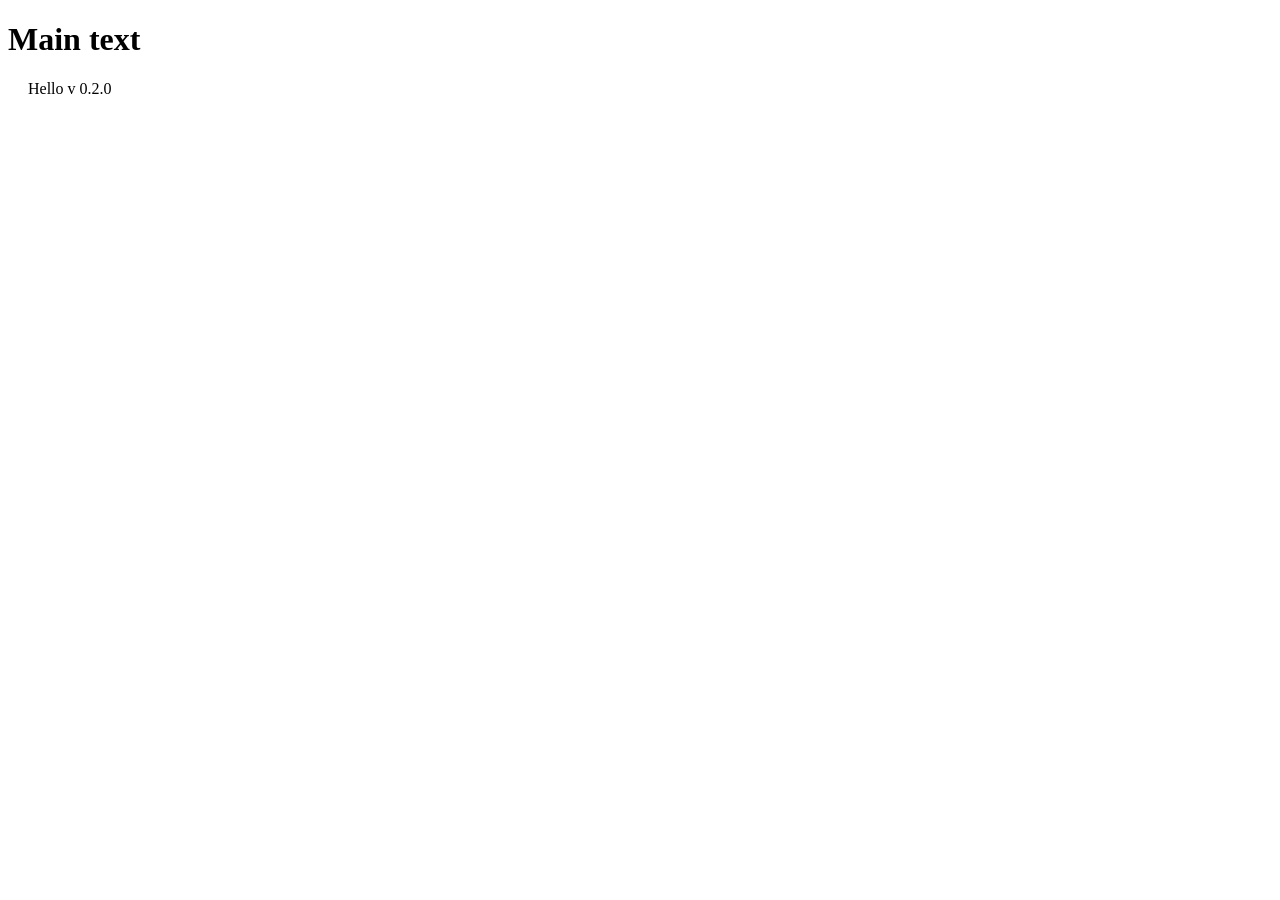
<file: index.html>
<!DOCTYPE html>
<html lang="en">
<head>
    <meta charset="UTF-8">
    <meta name="viewport" content="width=device-width, initial-scale=1.0">
    <link rel="stylesheet" href="style.css">
    <title>Document</title>
    
</head>
<body>
<h1> Main text </h1>  
<div class="container">
    Hello v 0.2.0
</div>
</body>
</html>
</file>
<file: style.css>
.container{
    margin: 0 20px;
}
.header{

}

.footer{

}
</file>
